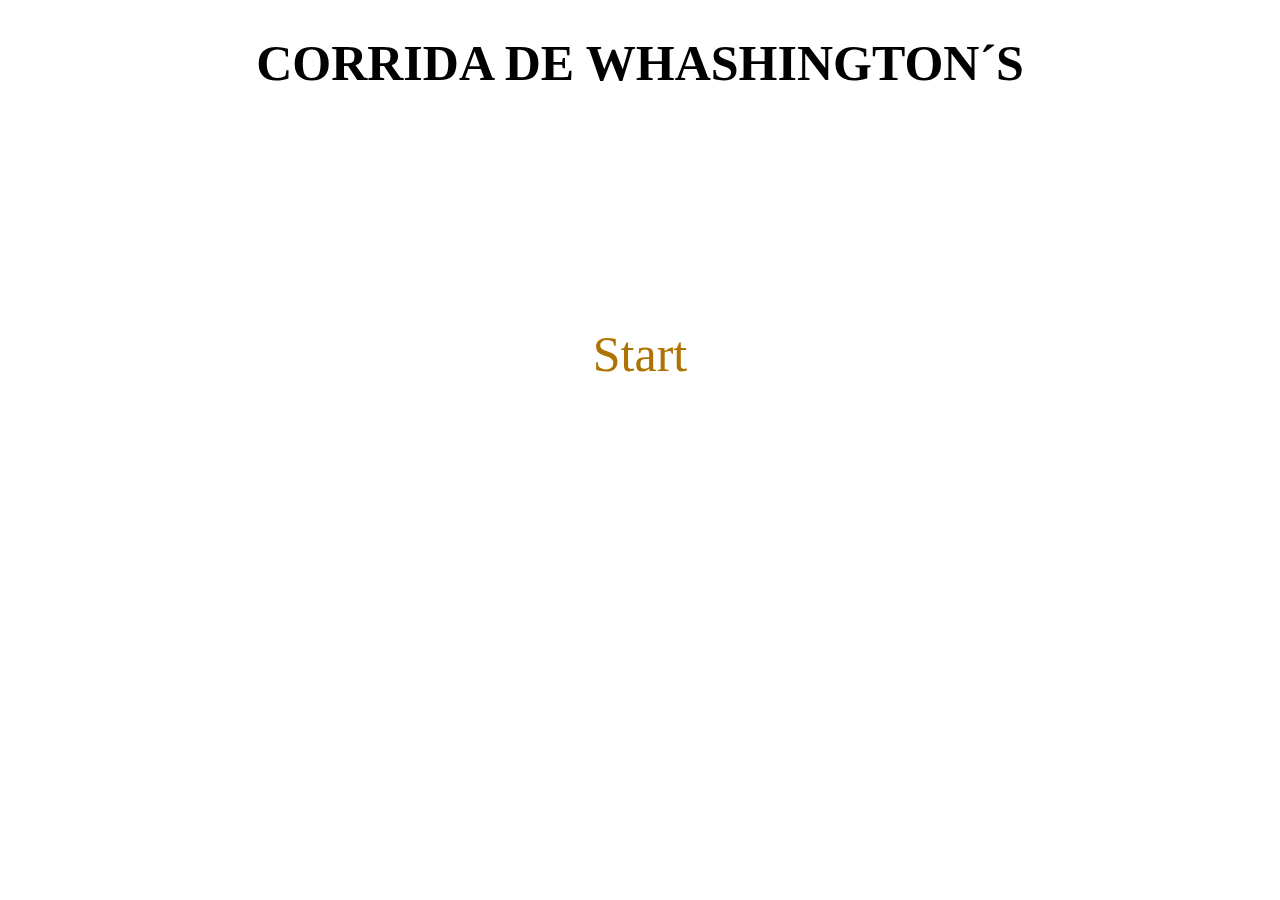
<file: turfe/index.html>
<!DOCTYPE html>
<html lang="pt-br">

<head>
    <meta charset="UTF-8">
    <meta http-equiv="X-UA-Compatible" content="IE=edge">
    <meta name="viewport" content="width=device-width, initial-scale=1.0">
    <title>Home</title>
    <link rel="stylesheet" href="turfe.css">
</head>

<body>
    <div class="background">
        <div>
            <h1>CORRIDA DE WHASHINGTON´S</h1>
            <div class="btn">
                <div class="button"><a href="turfe.html">Start</a></div>
            </div>
        </div>
        <div id="start"></div>
    </div>
</body>

</html>
<script>
</script>
</file>
<file: turfe/turfe.css>
body {
    background-image: url(https://img.redbull.com/images/c_limit,w_1500,h_1000,f_auto,q_auto/redbullcom/2018/02/01/dae3dadf-6d36-4d59-8d17-cc5711ac4735/red-dead-redemption-2-cavalo);
    background-size: cover;
    font-family: Luminari, fantasy;
}

h1 {
    display: flex;
    align-items: center;
    justify-content: center;
    font-size: 50px;
    font-family: Luminari, fantasy;
}

a:link {
    text-decoration: none;

}

a {
    display: flex;
    align-items: center;
    justify-content: center;
    font-size: 50px;
    padding-top: 200px;
    color: rgb(175, 115, 3);
}

.tela1 {
    display: flex;
    justify-content: center;
    align-items: center;
    flex-direction: column;
    padding-top: 200px;
}

.texto {
    font-size: 25px;
    font-family: Luminari, fantasy;
    color: rgb(175, 115, 3);
}

#iptCav {
    border-radius: 5px;
    width: 200px;
    padding-top: 2px;
}

.cadastro {
    text-decoration: none;
    display: flex;
    align-items: center;
    justify-content: center;
    font-size: 50px;
    font-family: Luminari, fantasy;
}

button {
    font-size: 20px;
    background-color: rgb(180, 141, 11);
    color: black;
    font-family: Luminari, fantasy;
    padding: 3px
}

.imput {
    padding: 10px;
}

#botao1 {
    display: flex;
    align-items: center;
    justify-content: center;
    padding-top: 200px;
}

.botao55 {
    display: flex;
    align-items: center;
    justify-content: center;
}

.top3 {
    font-size: 45px;
    font-family: Luminari, fantasy;
    color: rgb(148, 107, 32);
    
}
.mensagem{
    position:absolute;
    top: 0;
    padding-left: 20px;
}
</file>
